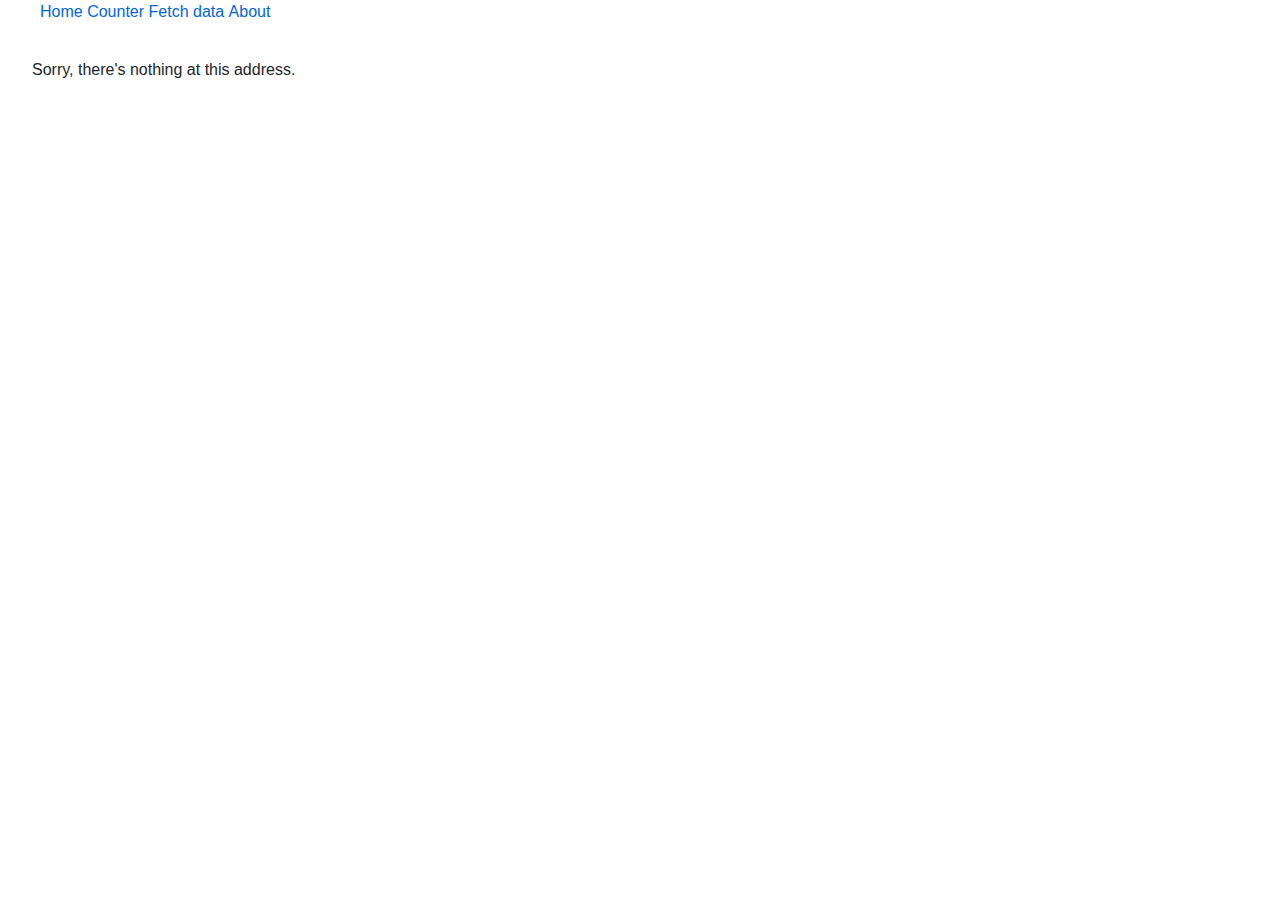
<file: wwwroot/index.html>
<!DOCTYPE html>
<html>

<head>
    <meta charset="utf-8" />
    <meta name="viewport" content="width=device-width, initial-scale=1.0, maximum-scale=1.0, user-scalable=no" />
    <title>NumberSeriesCalculator</title>
    
	
    <link href="css/bootstrap/bootstrap.min.css" rel="stylesheet" />
    <link href="css/app.css" rel="stylesheet" />
    <link href="NumberSeriesCalculator.styles.css" rel="stylesheet" />
    <link href="manifest.json" rel="manifest" />
    <link rel="apple-touch-icon" sizes="512x512" href="icon-512.png" />
	
	<base />
	<script>
		var path = window.location.pathname.split('/');
		var base = document.getElementsByTagName('base')[0];
		if (window.location.host.includes('localhost')) {
			base.setAttribute('href', '/');
		} else if (path.length > 2) {
			base.setAttribute('href', '/' + path[1] + '/');
		} else if (path[path.length - 1].length != 0) {
			window.location.replace(window.location.origin + window.location.pathname + '/' + window.location.search);
		}
	</script>

	
</head>


<body>
    <div id="app">Loading...</div>

    <div id="blazor-error-ui">
        An unhandled error has occurred.
        <a href="" class="reload">Reload</a>
        <a class="dismiss">🗙</a>
    </div>
    
    <script>navigator.serviceWorker.register('service-worker.js');</script>
	<script src="decode.js"></script>
	<script src="_framework/blazor.webassembly.js" autostart="false"></script>
    <script>
        Blazor.start({
            loadBootResource: function (type, name, defaultUri, integrity) {
                // For framework resources, use the precompressed .br files for faster downloads
                // This is needed only because GitHub pages doesn't natively support Brotli (or even gzip for .dll files)
                if (type !== 'dotnetjs' && location.hostname !== 'localhost') {
                    return (async function () {
                        const response = await fetch(defaultUri + '.br', { cache: 'no-cache' });
                        if (!response.ok) {
                            throw new Error(response.statusText);
                        }
                        const originalResponseBuffer = await response.arrayBuffer();
                        const originalResponseArray = new Int8Array(originalResponseBuffer);
                        const decompressedResponseArray = BrotliDecode(originalResponseArray);
                        const contentType = type === 'dotnetwasm' ? 'application/wasm' : 'application/octet-stream';
                        return new Response(decompressedResponseArray, { headers: { 'content-type': contentType } });
                    })();
                }
            }
        });
    </script>
	
</body>

</html>
</file>
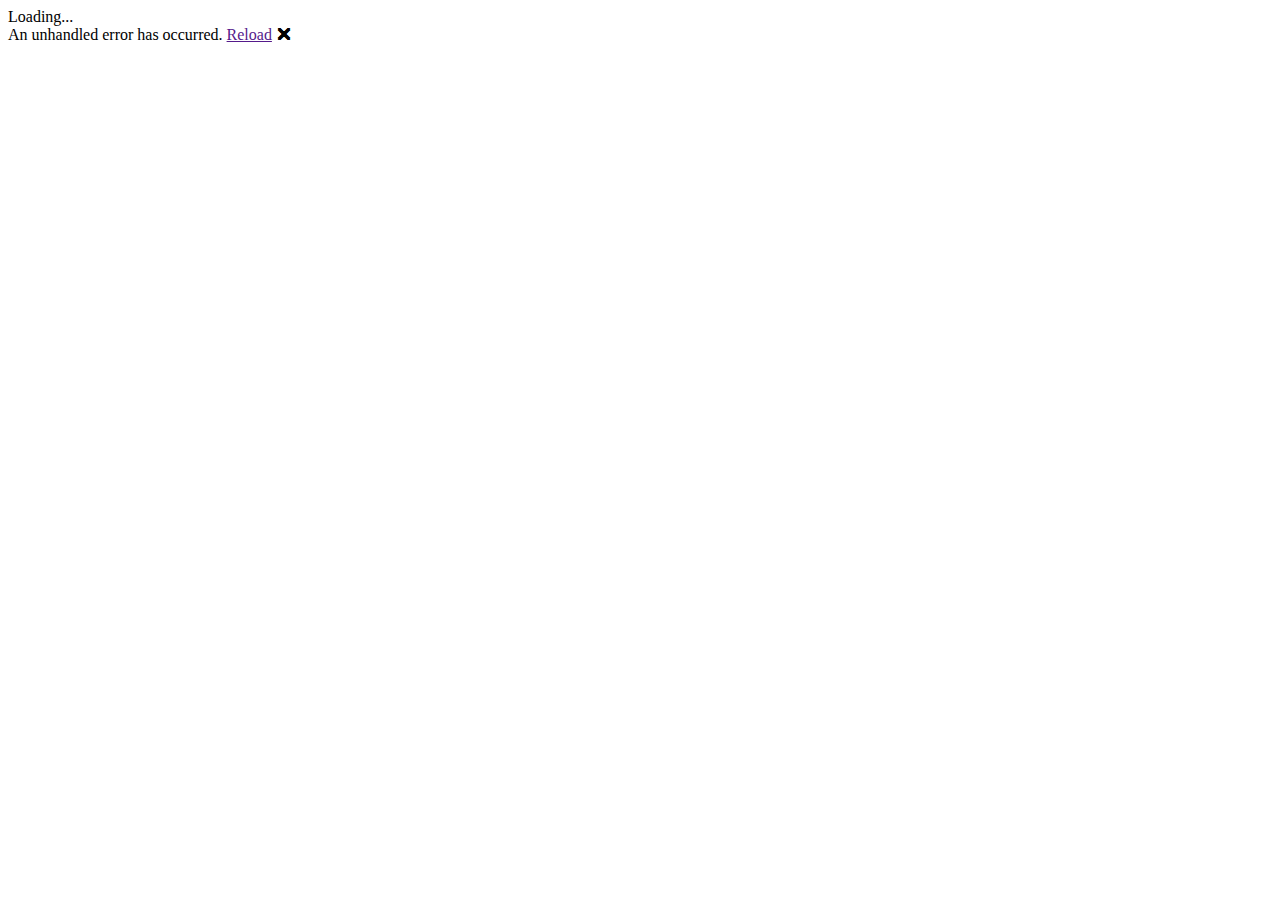
<file: NumberSeriesCalculator/wwwroot/index.html>
<!DOCTYPE html>
<html>

<head>
    <meta charset="utf-8" />
    <meta name="viewport" content="width=device-width, initial-scale=1.0, maximum-scale=1.0, user-scalable=no" />
    <title>NumberSeriesCalculator</title>
    <base href="https://platanussoft.github.io/NumberSeriesCalculator/wwwroot/" />
    <link href="css/bootstrap/bootstrap.min.css" rel="stylesheet" />
    <link href="css/app.css" rel="stylesheet" />
    <link href="NumberSeriesCalculator.styles.css" rel="stylesheet" />
    <link href="manifest.json" rel="manifest" />
    <link rel="apple-touch-icon" sizes="512x512" href="icon-512.png" />
</head>

<body>
    <div id="app">Loading...</div>

    <div id="blazor-error-ui">
        An unhandled error has occurred.
        <a href="" class="reload">Reload</a>
        <a class="dismiss">🗙</a>
    </div>
    <script src="_framework/blazor.webassembly.js"></script>
    <script>navigator.serviceWorker.register('service-worker.js');</script>
</body>

</html>
</file>
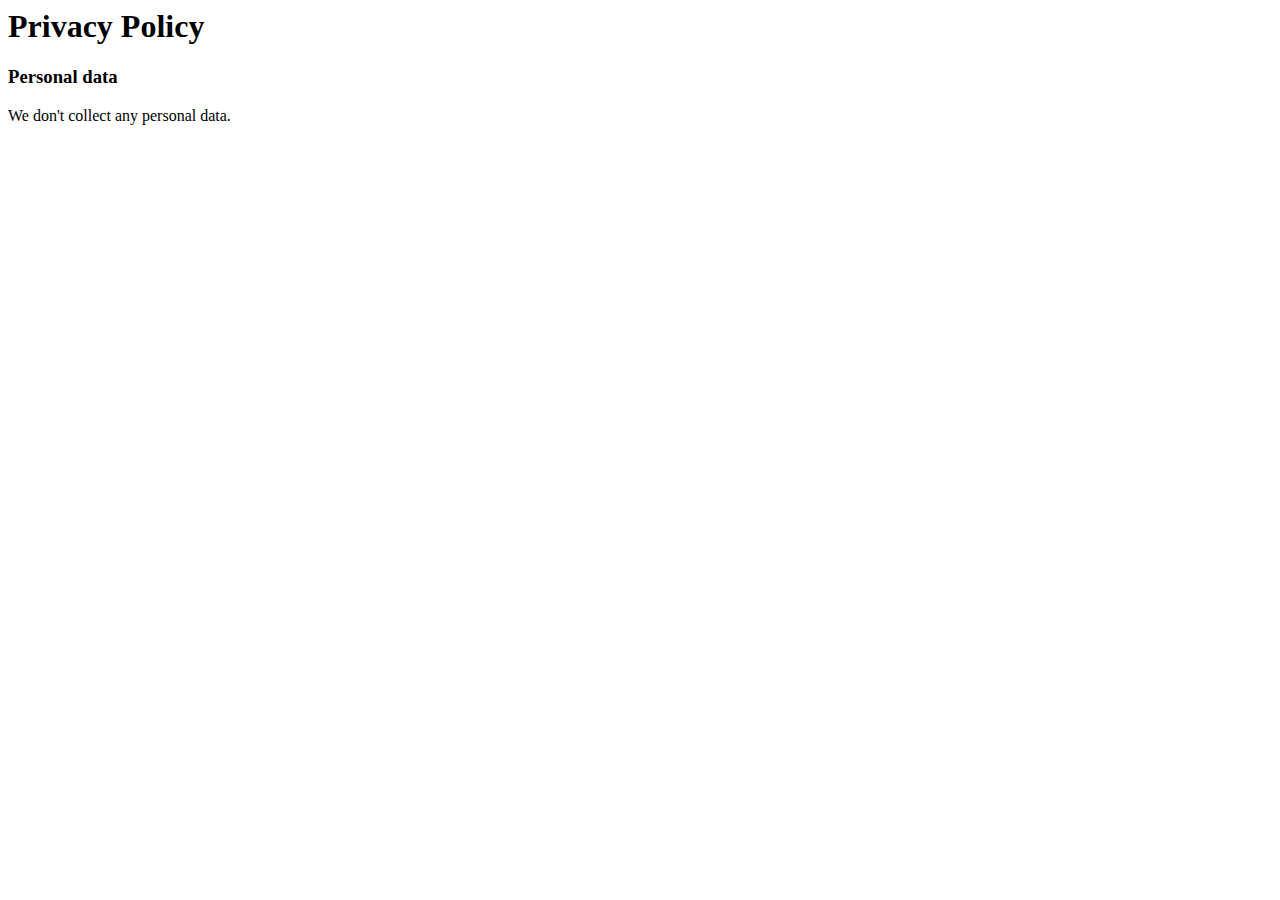
<file: AnimatedPuzzlePrivacy.html>
﻿<html xmlns="http://www.w3.org/1999/xhtml">
<head>
    <title>Privacy Policy</title>
</head>
<body>

<h1>Privacy Policy</h1>

<h3>Personal data</h3>
We don't collect any personal data.


</body>
</html>
</file>
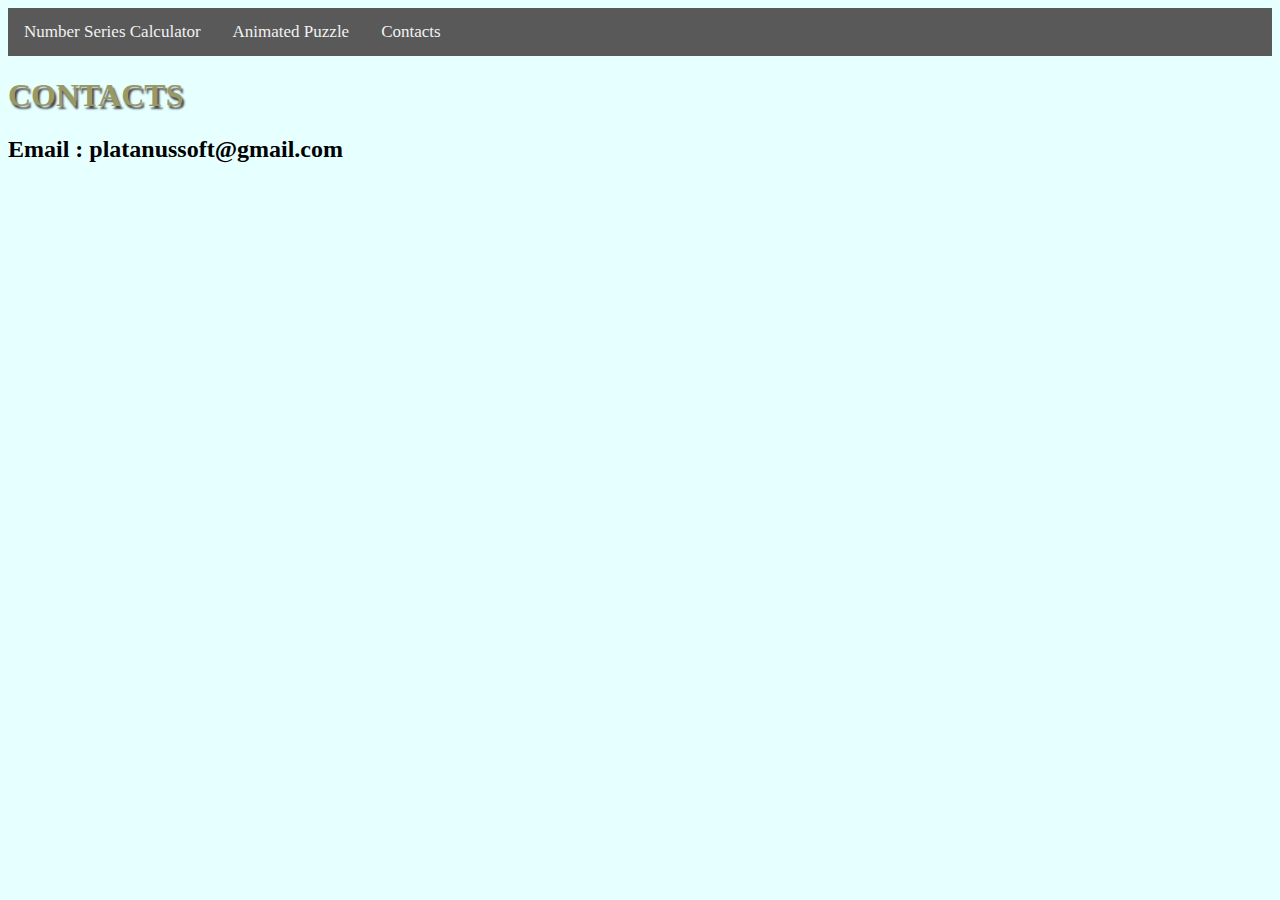
<file: contacts.html>
<!DOCTYPE html>
<html>
<head>
    <style>

        .navbar {
            overflow: hidden;
            background-color: #595959;
            top: 0;
            width: 100%;
        }

            .navbar a {
                float: left;
                display: block;
                color: #f2f2f2;
                text-align: center;
                padding: 14px 16px;
                text-decoration: none;
                font-size: 17px;
            }

                .navbar a:hover {
                    background: #ddd;
                    color: black;
                }


        .title {
            color: #999966;
            background: #e6ffff;
            text-shadow: 2px 3px 2px #474747;
        }

        div.gallery {
            margin: 5px;
            border: 1px solid #ccc;
            float: left;
            width: 180px;
        }

            div.gallery:hover {
                border: 1px solid #777;
            }

            div.gallery img {
                width: 100%;
                height: auto;
            }

        div.desc {
            padding: 15px;
            text-align: center;
        }

        .clearclass {
            clear: left;
        }
    </style>
</head>
<body style="background-color:#e6ffff;">

    <div class="navbar">
        <a href="index.html">Number Series Calculator</a>
		<a href="anipuzzle.html">Animated Puzzle</a>
        <a href="contacts.html">Contacts</a>
    </div>


    <h1 class="title">CONTACTS</h1>
    <h2>Email : platanussoft@gmail.com</h2>



</body>
</html>
</file>
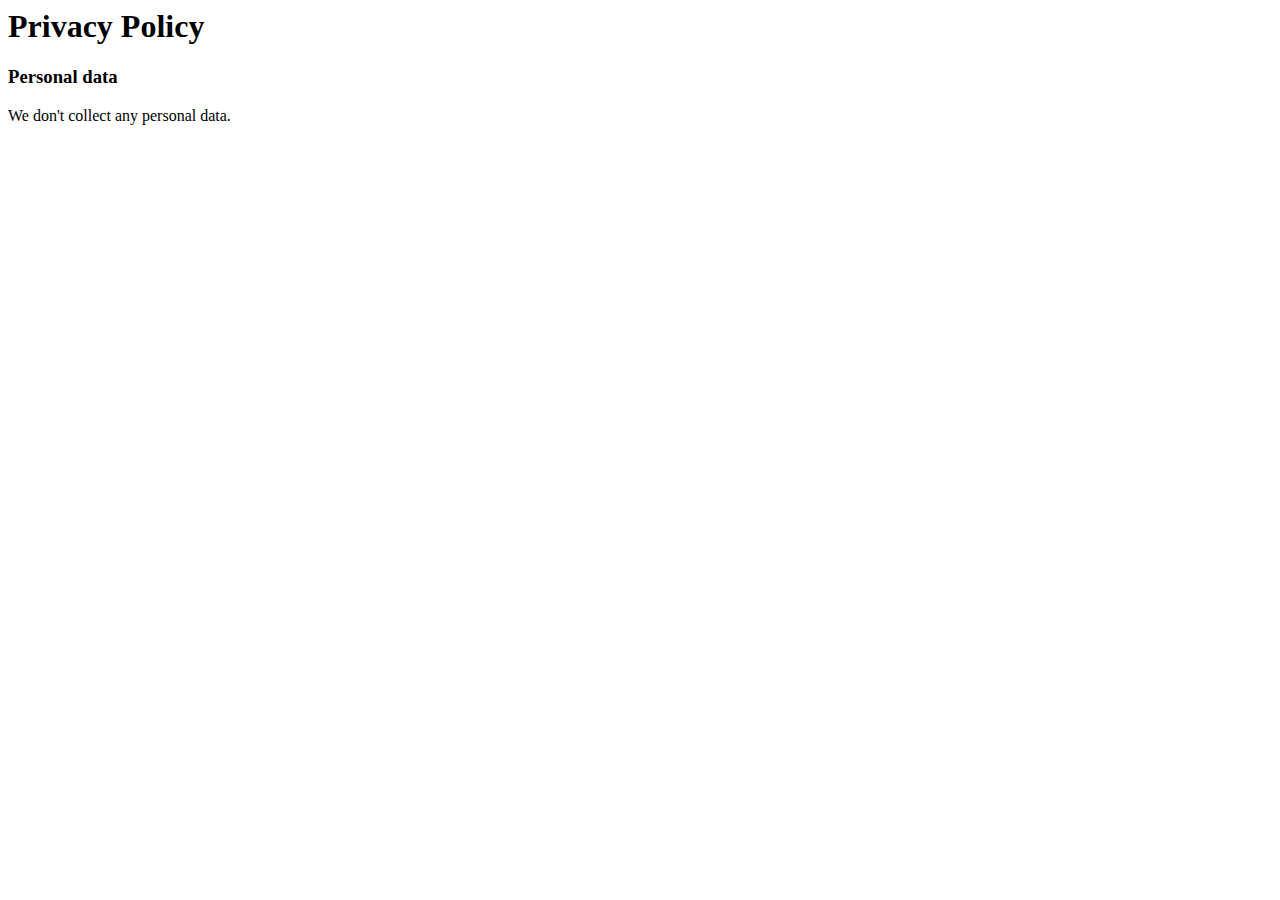
<file: Privacy.html>
<html xmlns="http://www.w3.org/1999/xhtml">
<head>
    <title>Privacy Policy</title>
</head>
<body>

    
<h1>Privacy Policy</h1>

<h3>Personal data</h3>
We don't collect any personal data.


</body>
</html>
</file>
<file: wwwroot/NumberSeriesCalculator.styles.css>
/* /Shared/MainLayout.razor.rz.scp.css */
.page[b-tbp9vq9e5k] {
    position: relative;
    display: flex;
    flex-direction: column;
}

.main[b-tbp9vq9e5k] {
    flex: 1;
}

.sidebar[b-tbp9vq9e5k] {
    background-image: linear-gradient(180deg, rgb(5, 39, 103) 0%, #3a0647 70%);
}

.top-row[b-tbp9vq9e5k] {
    background-color: #f7f7f7;
    border-bottom: 1px solid #d6d5d5;
    justify-content: flex-end;
    height: 3.5rem;
    display: flex;
    align-items: center;
}

    .top-row[b-tbp9vq9e5k]  a, .top-row .btn-link[b-tbp9vq9e5k] {
        white-space: nowrap;
        margin-left: 1.5rem;
    }

    .top-row a:first-child[b-tbp9vq9e5k] {
        overflow: hidden;
        text-overflow: ellipsis;
    }

@media (max-width: 640.98px) {
    .top-row:not(.auth)[b-tbp9vq9e5k] {
        display: none;
    }

    .top-row.auth[b-tbp9vq9e5k] {
        justify-content: space-between;
    }

    .top-row a[b-tbp9vq9e5k], .top-row .btn-link[b-tbp9vq9e5k] {
        margin-left: 0;
    }
}

@media (min-width: 641px) {
    .page[b-tbp9vq9e5k] {
        flex-direction: row;
    }

    .sidebar[b-tbp9vq9e5k] {
        width: 250px;
        height: 100vh;
        position: sticky;
        top: 0;
    }

    .top-row[b-tbp9vq9e5k] {
        position: sticky;
        top: 0;
        z-index: 1;
    }

    .main > div[b-tbp9vq9e5k] {
        padding-left: 2rem !important;
        padding-right: 1.5rem !important;
    }
}
/* /Shared/NavMenu.razor.rz.scp.css */
.navbar-toggler[b-te2t0ano24] {
    background-color: rgba(255, 255, 255, 0.1);
}

.top-row[b-te2t0ano24] {
    height: 3.5rem;
    background-color: rgba(0,0,0,0.4);
}

.navbar-brand[b-te2t0ano24] {
    font-size: 1.1rem;
}

.oi[b-te2t0ano24] {
    width: 2rem;
    font-size: 1.1rem;
    vertical-align: text-top;
    top: -2px;
}

.nav-item[b-te2t0ano24] {
    font-size: 0.9rem;
    padding-bottom: 0.5rem;
}

    .nav-item:first-of-type[b-te2t0ano24] {
        padding-top: 1rem;
    }

    .nav-item:last-of-type[b-te2t0ano24] {
        padding-bottom: 1rem;
    }

    .nav-item[b-te2t0ano24]  a {
        color: #d7d7d7;
        border-radius: 4px;
        height: 3rem;
        display: flex;
        align-items: center;
        line-height: 3rem;
    }

.nav-item[b-te2t0ano24]  a.active {
    background-color: rgba(255,255,255,0.25);
    color: white;
}

.nav-item[b-te2t0ano24]  a:hover {
    background-color: rgba(255,255,255,0.1);
    color: white;
}

@media (min-width: 641px) {
    .navbar-toggler[b-te2t0ano24] {
        display: none;
    }

    .collapse[b-te2t0ano24] {
        /* Never collapse the sidebar for wide screens */
        display: block;
    }
}
</file>
<file: wwwroot/css/app.css>
﻿@import url('open-iconic/font/css/open-iconic-bootstrap.min.css');

html, body {
    font-family: 'Helvetica Neue', Helvetica, Arial, sans-serif;
}

a, .btn-link {
    color: #0366d6;
}

.btn-primary {
    color: #fff;
    background-color: #1b6ec2;
    border-color: #1861ac;
}

.content {
    padding-top: 1.1rem;
}

.valid.modified:not([type=checkbox]) {
    outline: 1px solid #26b050;
}

.invalid {
    outline: 1px solid red;
}

.validation-message {
    color: red;
}

#blazor-error-ui {
    background: lightyellow;
    bottom: 0;
    box-shadow: 0 -1px 2px rgba(0, 0, 0, 0.2);
    display: none;
    left: 0;
    padding: 0.6rem 1.25rem 0.7rem 1.25rem;
    position: fixed;
    width: 100%;
    z-index: 1000;
}

    #blazor-error-ui .dismiss {
        cursor: pointer;
        position: absolute;
        right: 0.75rem;
        top: 0.5rem;
    }
</file>
